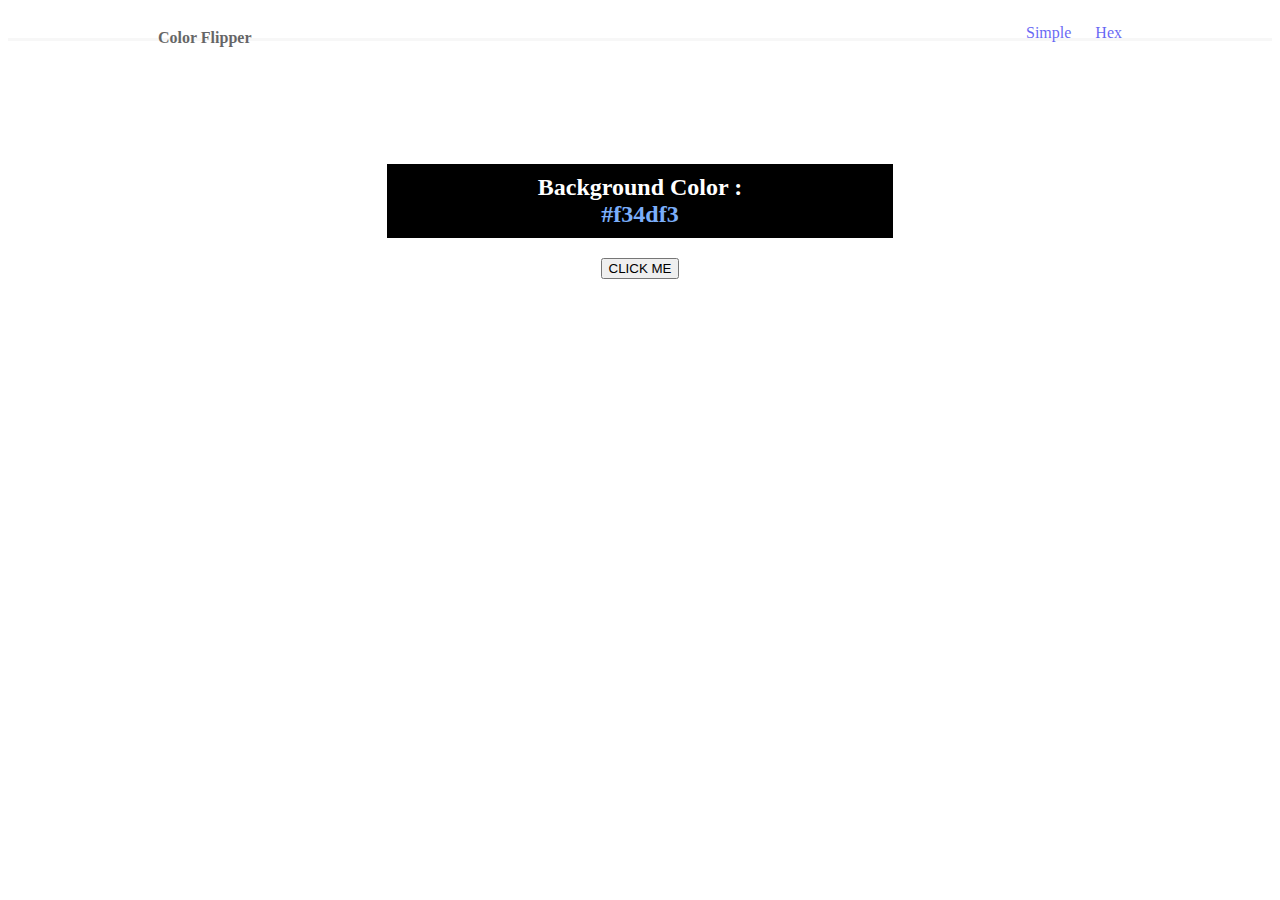
<file: index.html>
<!DOCTYPE html>
<html lang="en">

<head>
    <meta charset="UTF-8" />
    <meta name="viewport" content="width=device-width, initial-scale=1.0" />
    <link href="https://cdn.jsdelivr.net/npm/bootstrap@5.1.3/dist/css/bootstrap.min.css" rel="stylesheet"
        integrity="sha384-1BmE4kWBq78iYhFldvKuhfTAU6auU8tT94WrHftjDbrCEXSU1oBoqyl2QvZ6jIW3" crossorigin="anonymous">
    <title>Color Flipper || Simple</title>
    <link rel="stylesheet" href="style.css" />
</head>

<body>

    <nav>
        <div class="nav-center">
            <h4>Color Flipper</h4>
            <ul class="nav-links">
                <li>
                    <a href="index.html">Simple</a>
                    <a href="hex.html">Hex</a>
                </li>
            </ul>
        </div>
    </nav>
    <main>
        <div class="container">
            <h2>Background Color : <br>
                <b<span class="color">
                    #f34df3
                    </span>
            </h2>
            <button class="btn btn-hero" id="btn">CLICK ME</button>
        </div>
    </main>
    <!--javascript-->
    <script src="app.js"></script>

</body>

</html>
</file>
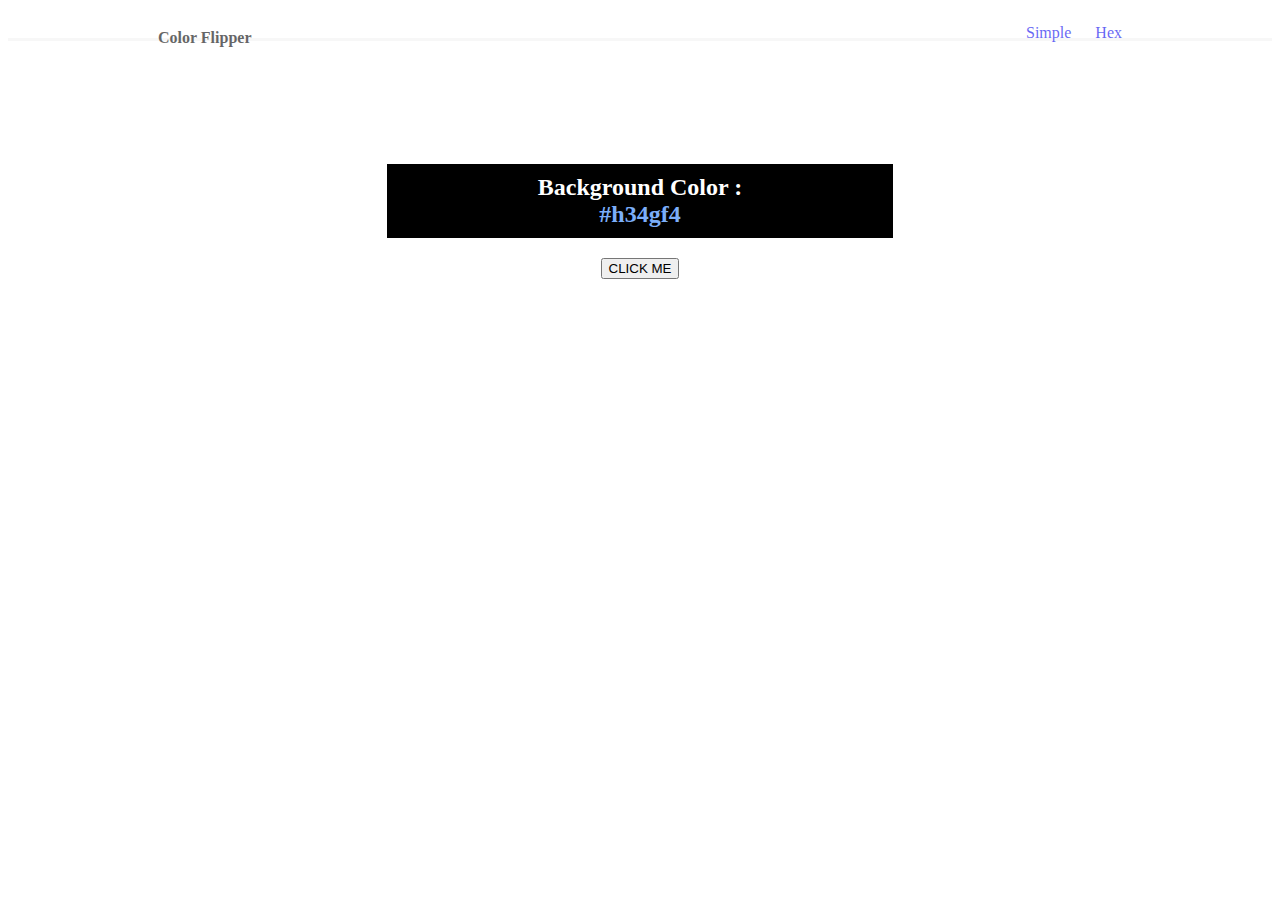
<file: hex.html>
<!DOCTYPE html>
<html lang="en">

<head>
    <meta charset="UTF-8" />
    <meta name="viewport" content="width=device-width, initial-scale=1.0" />
    <link href="https://cdn.jsdelivr.net/npm/bootstrap@5.1.3/dist/css/bootstrap.min.css" rel="stylesheet"
        integrity="sha384-1BmE4kWBq78iYhFldvKuhfTAU6auU8tT94WrHftjDbrCEXSU1oBoqyl2QvZ6jIW3" crossorigin="anonymous">
    <title>Color Flipper || Simple</title>
    <link rel="stylesheet" href="style.css" />
</head>

<body>

    <nav>
        <div class="nav-center">
            <h4>Color Flipper</h4>
            <ul class="nav-links">
                <li>
                    <a href="index.html">Simple</a>
                    <a href="hex.html">Hex</a>
                </li>
            </ul>
        </div>
    </nav>
    <main>
        <div class="container">
            <h2>Background Color : <br><span class="color">#h34gf4</span></h2>
            <button class="btn btn-hero" id="btn">CLICK ME</button>
        </div>
    </main>
    <!--javascript-->
    <script src="hex.js"></script>

</body>

</html>
</file>
<file: style.css>
nav {
   box-sizing: border-box;
    height: 30px;
    margin-top: 0;
    box-shadow: 0px 3px rgb(243, 242, 242);
    opacity: 0.6;
    background-color: white;
    width: auto;
    text-align: center;
    justify-content: center;
    
    

  }

  h4 {
      float: left;
      padding-left: 150px;
  }

  .nav-links {
      float: left;
      list-style-type: none;
      float: right;
      display: inline-block;
      padding-right: 150px;
  }

  a {
    text-decoration: none;
    padding-left: 20px;
  }

  li a:hover {
      color: rgb(39, 78, 252);
  }

  .container {
    text-align: center;
    margin-top: 10%;
      
  }
  
  h2 {
      padding: 10px 5px;
      box-sizing: border-box;
      margin-top: 80px;
      margin-bottom: 20px;
      background-color: rgb(0, 0, 0);
      color: white;
      width: 40%;
      margin-left: 30%;
      height: 30%;


  }
  
  .color {
      color: rgb(123, 174, 250);
  }
</file>
